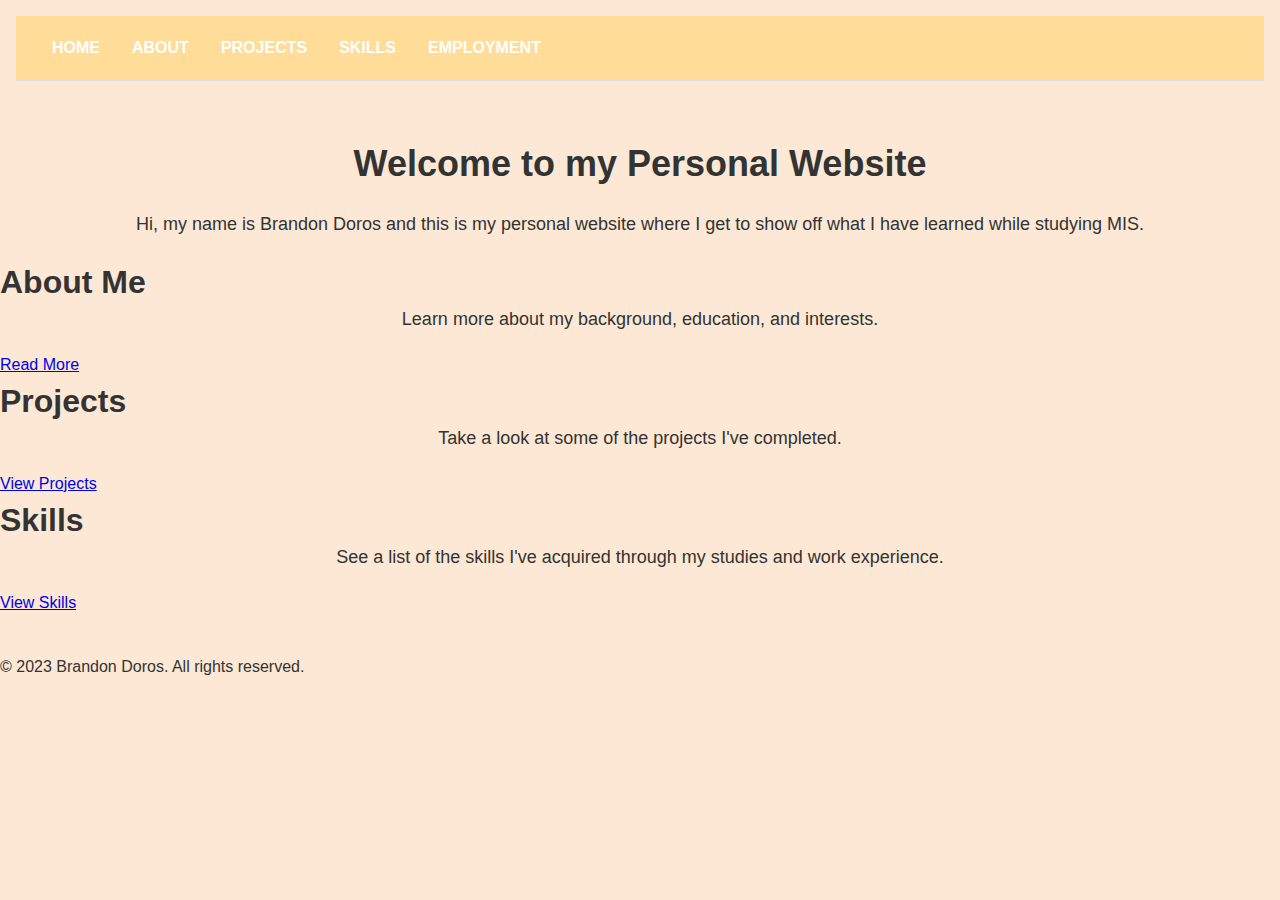
<file: index.html>
﻿<!DOCTYPE html>

<html lang="en" xmlns="http://www.w3.org/1999/xhtml">
<head>
    <meta charset="utf-8" />
    <meta name="viewport" content="width=device-width, initial-scale=1.0"/>
    <title>Brandon Doros' Website</title>
    <link rel="stylesheet" href="stylesheet.css"/>
</head>
<body>
    <header>
        <nav>
            <ul>
                <li><a href="index.html">Home</a></li>
                <li><a href="about.html">About</a></li>
                <li><a href="projects.html">Projects</a></li>
                <li><a href="skills.html">Skills</a></li>
                <li><a href="employment.html">Employment</a></li>
            </ul>
        </nav>
    </header>

    <main>
        <section id="home">
            <div class="hero">
                <h1>Welcome to my Personal Website</h1>
                <p>Hi, my name is Brandon Doros and this is my personal website where I get to show off what I have learned while studying MIS.</p>
            </div>
            <div class="features">
                <div class="feature">
                    <h2>About Me</h2>
                    <p>Learn more about my background, education, and interests.</p>
                    <a href="about.html">Read More</a>
                </div>
                <div class="feature">
                    <h2>Projects</h2>
                    <p>Take a look at some of the projects I've completed.</p>
                    <a href="projects.html">View Projects</a>
                </div>
                <div class="feature">
                    <h2>Skills</h2>
                    <p>See a list of the skills I've acquired through my studies and work experience.</p>
                    <a href="skills.html">View Skills</a>
                </div>
            </div>
        </section>
    </main>

    <footer>
        <p>&copy; 2023 Brandon Doros. All rights reserved.</p>
    </footer>

</body>
</html>
</file>
<file: stylesheet.css>
﻿* {
    margin: 0;
    padding: 0;
    box-sizing: border-box;
}

/* Global Styles */
body {
    font-family: "Open Sans", sans-serif;
    font-size: 16px;
    line-height: 1.6;
    background-color: #fce8d4;
    color: #333;
}

main {
    flex-grow: 1;
}

.container {
    max-width: 1200px;
    margin: 0 auto;
    padding: 0 20px;
}

/* Navigation Styles */
nav {
    background-color: #ffdd99;
    border-bottom: 1px solid #ddd;
    padding: 20px;
    display: flex;
    justify-content: space-between;
    align-items: center;
}

    nav ul {
        list-style: none;
        display: flex;
    }

        nav ul li {
            margin-right: 20px;
        }

            nav ul li a {
                color: #333;
                text-decoration: none;
                font-weight: bold;
                text-transform: uppercase;
                transition: color 0.3s ease;
            }

                nav ul li a:hover {
                    color: #f00;
                }

/* Section Styles */
section {
    padding: 40px 0;
}

    section h1 {
        font-size: 36px;
        margin-bottom: 20px;
        text-align: center;
    }

    section p {
        font-size: 18px;
        margin-bottom: 20px;
        text-align: center;
    }

/* Project Styles */
.project {
    margin-bottom: 40px;
    display: flex;
    align-items: center;
    justify-content: space-between;
}

    .project img {
        max-width: 100%;
        height: auto;
        margin-right: 40px;
    }

    .project h2 {
        font-size: 24px;
        margin-bottom: 10px;
        font-weight: bold;
    }

    .project p {
        font-size: 18px;
        margin-bottom: 20px;
        line-height: 1.5;
        color: #555;
    }

/* Skill Set Styles */
.skill-set {
    margin-bottom: 40px;
}

    .skill-set h2 {
        font-size: 36px;
        margin-bottom: 20px;
        text-align: center;
    }

    .skill-set ul {
        list-style: none;
        display: flex;
        justify-content: space-between;
        align-items: center;
        flex-wrap: wrap;
    }

    .skill-set li {
        margin-right: 20px;
        margin-bottom: 20px;
        flex: 1 0 30%;
        max-width: 30%;
        display: flex;
        align-items: center;
    }

        .skill-set li img {
            max-width: 50px;
            height: auto;
            margin-right: 10px;
        }

        .skill-set li p {
            font-size: 18px;
            margin-bottom: 0;
        }

/* Employment History Styles */
.employment-history {
    margin-bottom: 40px;
}

    .employment-history h2 {
        font-size: 36px;
        margin-bottom: 20px;
        text-align: center;
    }

    .employment-history .job {
        margin-bottom: 40px;
    }

        .employment-history .job h3 {
            font-size: 24px;
            margin-bottom: 10px;
            font-weight: bold;
        }
/* Colors /
:root {
--primary-color: #1a237e; / Dark blue /
--secondary-color: #3949ab; / Light blue /
--background-color: #f5f5f5; / Light gray */


/* Typography */
body {
    font-family: Arial, sans-serif;
    font-size: 16px;
    line-height: 1.5;
}

h1, h2, h3 {
    font-weight: bold;
    margin-top: 0;
}

h1 {
    font-size: 48px;
    color: var(--primary-color);
}

h2 {
    font-size: 32px;
    color: var(--secondary-color);
}

h3 {
    font-size: 24px;
    color: var(--primary-color);
}

p {
    margin-bottom: 1em;
}

/* Layout */
header {
    background-color: var(--primary-color);
    color: white;
    padding: 1em;
}

nav ul {
    margin: 0;
    padding: 0;
    list-style: none;
    display: flex;
    justify-content: space-between;
}

    nav ul li {
        margin: 0 1em;
    }

        nav ul li a {
            color: white
        }
</file>
